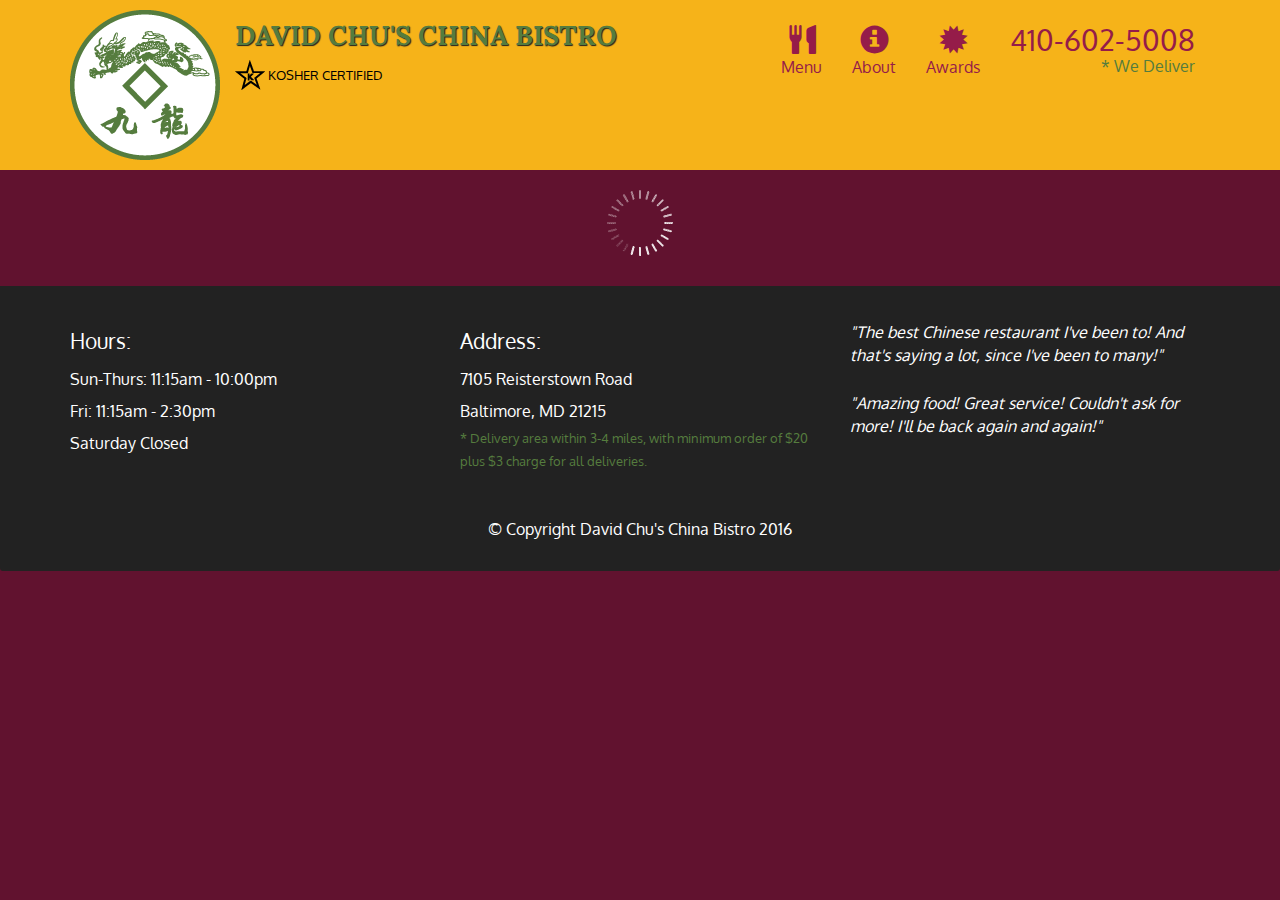
<file: VK_Mod5_Solution/index.html>
<!doctype html>
<html lang="en">
  <head>
    <meta charset="utf-8">
    <meta http-equiv="X-UA-Compatible" content="IE=edge">
    <meta name="viewport" content="width=device-width, initial-scale=1">
    <title>David Chu's China Bistro</title>
    <link rel="stylesheet" href="css/bootstrap.min.css">
    <link rel="stylesheet" href="css/styles.css">
    <link href='https://fonts.googleapis.com/css?family=Oxygen:400,300,700' rel='stylesheet' type='text/css'>
    <link href='https://fonts.googleapis.com/css?family=Lora' rel='stylesheet' type='text/css'>
  </head>
<body>
  <header>
    <nav id="header-nav" class="navbar navbar-default">
      <div class="container">
        <div class="navbar-header">
          <a href="index.html" class="pull-left visible-md visible-lg">
            <div id="logo-img" alt="Logo image"></div>
          </a>

          <div class="navbar-brand">
            <a href="index.html"><h1>David Chu's China Bistro</h1></a>
            <p>
              <img src="images/star-k-logo.png" alt="Kosher certification">
              <span>Kosher Certified</span>
            </p>
          </div>

          <button id="navbarToggle" type="button" class="navbar-toggle collapsed" data-toggle="collapse" data-target="#collapsable-nav" aria-expanded="false">
            <span class="sr-only">Toggle navigation</span>
            <span class="icon-bar"></span>
            <span class="icon-bar"></span>
            <span class="icon-bar"></span>
          </button>
        </div>
        
        <div id="collapsable-nav" class="collapse navbar-collapse">
           <ul id="nav-list" class="nav navbar-nav navbar-right">
            <li id="navHomeButton" class="visible-xs active">
              <a href="index.html">
                <span class="glyphicon glyphicon-home"></span> Home</a>
            </li>
            <li id="navMenuButton">
              <a href="#" onclick="$dc.loadMenuCategories();">
                <span class="glyphicon glyphicon-cutlery"></span><br class="hidden-xs"> Menu</a>
            </li>
            <li>
              <a href="#">
                <span class="glyphicon glyphicon-info-sign"></span><br class="hidden-xs"> About</a>
            </li>
            <li>
              <a href="#">
                <span class="glyphicon glyphicon-certificate"></span><br class="hidden-xs"> Awards</a>
            </li>
            <li id="phone" class="hidden-xs">
              <a href="tel:410-602-5008">
                <span>410-602-5008</span></a><div>* We Deliver</div>
            </li>
          </ul><!-- #nav-list -->
        </div><!-- .collapse .navbar-collapse -->
      </div><!-- .container -->
    </nav><!-- #header-nav -->
  </header>

  <div id="call-btn" class="visible-xs">
    <a class="btn" href="tel:410-602-5008">
    <span class="glyphicon glyphicon-earphone"></span>
    410-602-5008
    </a>
  </div>
  <div id="xs-deliver" class="text-center visible-xs">* We Deliver</div>

  <div id="main-content" class="container"></div>

  <footer class="panel-footer">
    <div class="container">
      <div class="row">
        <section id="hours" class="col-sm-4">
          <span>Hours:</span><br>
          Sun-Thurs: 11:15am - 10:00pm<br>
          Fri: 11:15am - 2:30pm<br>
          Saturday Closed
          <hr class="visible-xs">
        </section>
        <section id="address" class="col-sm-4">
          <span>Address:</span><br>
          7105 Reisterstown Road<br>
          Baltimore, MD 21215
          <p>* Delivery area within 3-4 miles, with minimum order of $20 plus $3 charge for all deliveries.</p>
          <hr class="visible-xs">
        </section>
        <section id="testimonials" class="col-sm-4">
          <p>"The best Chinese restaurant I've been to! And that's saying a lot, since I've been to many!"</p>
          <p>"Amazing food! Great service! Couldn't ask for more! I'll be back again and again!"</p>
        </section>
      </div>
      <div class="text-center">&copy; Copyright David Chu's China Bistro 2016</div>
    </div>
  </footer>

  <!-- jQuery (Bootstrap JS plugins depend on it) -->
  <script src="js/jquery-2.1.4.min.js"></script>
  <script src="js/bootstrap.min.js"></script>
  <script src="js/ajax-utils.js"></script>
  <script src="js/script.js"></script>
</body>
</html>
</file>
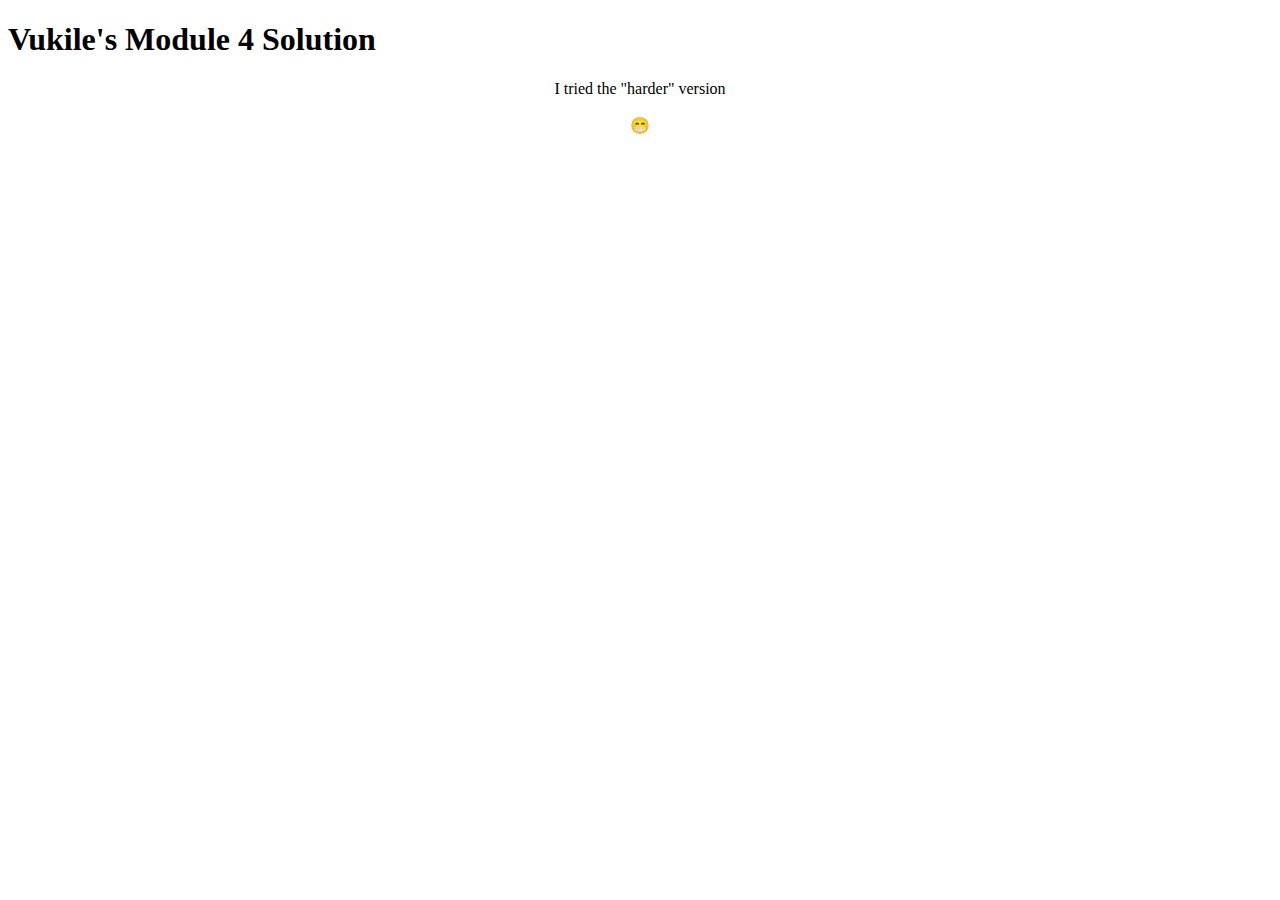
<file: VK_Mod4_Solution/harder/index.html>
<!DOCTYPE html>
<html>
<head>
  <meta charset="utf-8">
  <title>Vukile's Module 4 Solution</title>
  <script>
    var names = [];
  </script>
  <script src="SpeakHello.js"></script>
  <script src="SpeakGoodBye.js"></script>
  <script src="script.js"></script>
</head>
<body>
  <h1>Vukile's Module 4 Solution</h1>
  <center>I tried the "harder" version</center></br> <center> &#x1F601</center>
</body>
</html>
</file>
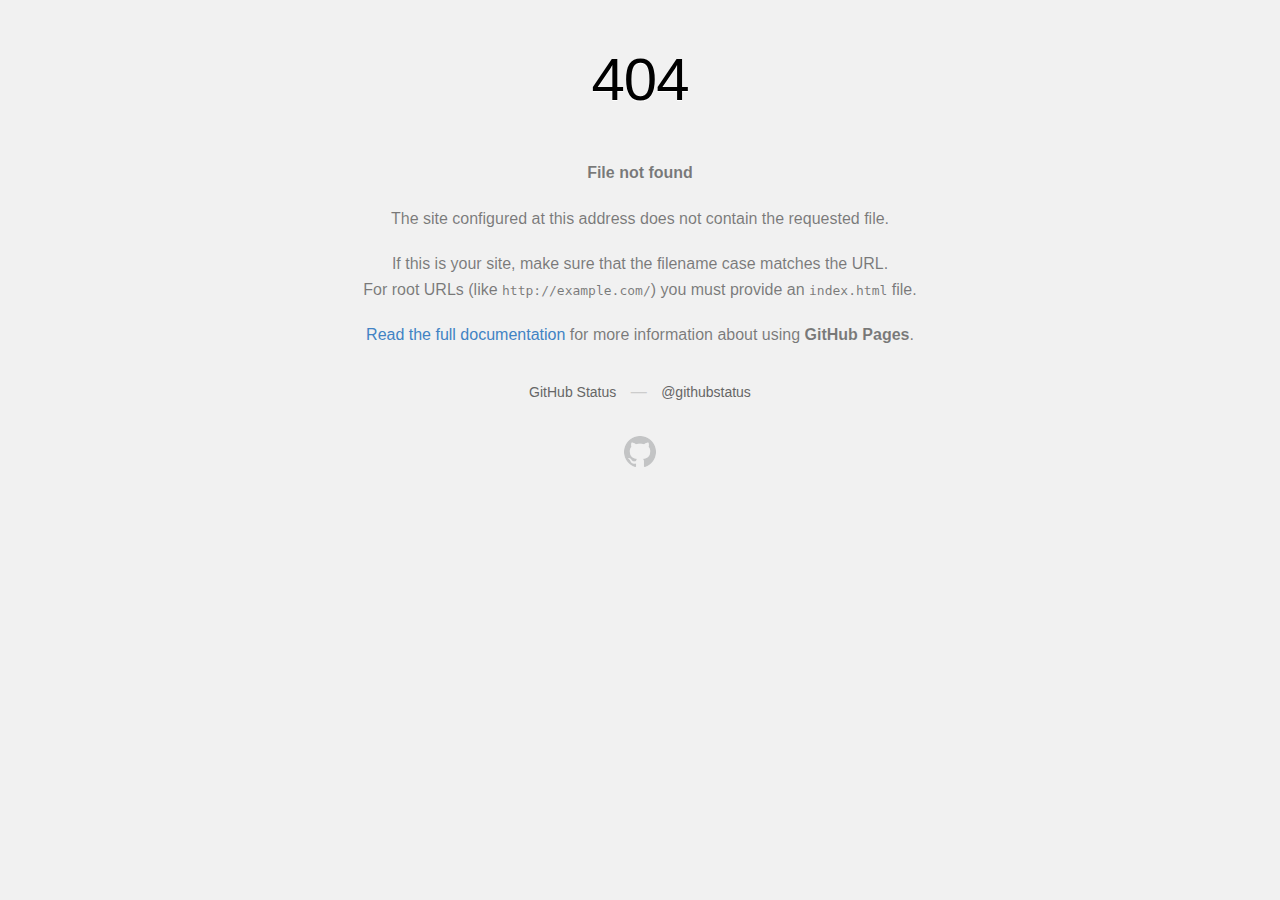
<file: VK_Mod5_Solution/snippets/categories-title-snippet.html>
<!DOCTYPE html>
<html>
  <head>
    <meta http-equiv="Content-type" content="text/html; charset=utf-8">
    <meta http-equiv="Content-Security-Policy" content="default-src 'none'; style-src 'unsafe-inline'; img-src data:; connect-src 'self'">
    <title>Page not found &middot; GitHub Pages</title>
    <style type="text/css" media="screen">
      body {
        background-color: #f1f1f1;
        margin: 0;
        font-family: "Helvetica Neue", Helvetica, Arial, sans-serif;
      }

      .container { margin: 50px auto 40px auto; width: 600px; text-align: center; }

      a { color: #4183c4; text-decoration: none; }
      a:hover { text-decoration: underline; }

      h1 { width: 800px; position:relative; left: -100px; letter-spacing: -1px; line-height: 60px; font-size: 60px; font-weight: 100; margin: 0px 0 50px 0; text-shadow: 0 1px 0 #fff; }
      p { color: rgba(0, 0, 0, 0.5); margin: 20px 0; line-height: 1.6; }

      ul { list-style: none; margin: 25px 0; padding: 0; }
      li { display: table-cell; font-weight: bold; width: 1%; }

      .logo { display: inline-block; margin-top: 35px; }
      .logo-img-2x { display: none; }
      @media
      only screen and (-webkit-min-device-pixel-ratio: 2),
      only screen and (   min--moz-device-pixel-ratio: 2),
      only screen and (     -o-min-device-pixel-ratio: 2/1),
      only screen and (        min-device-pixel-ratio: 2),
      only screen and (                min-resolution: 192dpi),
      only screen and (                min-resolution: 2dppx) {
        .logo-img-1x { display: none; }
        .logo-img-2x { display: inline-block; }
      }

      #suggestions {
        margin-top: 35px;
        color: #ccc;
      }
      #suggestions a {
        color: #666666;
        font-weight: 200;
        font-size: 14px;
        margin: 0 10px;
      }

    </style>
  </head>
  <body>

    <div class="container">

      <h1>404</h1>
      <p><strong>File not found</strong></p>

      <p>
        The site configured at this address does not
        contain the requested file.
      </p>

      <p>
        If this is your site, make sure that the filename case matches the URL.<br>
        For root URLs (like <code>http://example.com/</code>) you must provide an
        <code>index.html</code> file.
      </p>

      <p>
        <a href="https://help.github.com/pages/">Read the full documentation</a>
        for more information about using <strong>GitHub Pages</strong>.
      </p>

      <div id="suggestions">
        <a href="https://githubstatus.com">GitHub Status</a> &mdash;
        <a href="https://twitter.com/githubstatus">@githubstatus</a>
      </div>

      <a href="/" class="logo logo-img-1x">
        <img width="32" height="32" title="" alt="" src="[data-uri]">
      </a>

      <a href="/" class="logo logo-img-2x">
        <img width="32" height="32" title="" alt="" src="[data-uri]">
      </a>
    </div>
  </body>
</html>
</file>
<file: VK_Mod5_Solution/css/styles.css>
body {
  font-size: 16px;
  color: #fff;
  background-color: #61122f;
  font-family: 'Oxygen', sans-serif;
}

/** HEADER **/
#header-nav {
  background-color: #f6b319;
  border-radius: 0;
  border: 0;
}

#logo-img {
  background: url('../images/restaurant-logo_large.png') no-repeat;
  width: 150px;
  height: 150px;
  margin: 10px 15px 10px 0;
}

.navbar-brand {
  padding-top: 25px;
}
.navbar-brand h1 { /* Restaurant name */
  font-family: 'Lora', serif;
  color: #557c3e;
  font-size: 1.5em;
  text-transform: uppercase;
  font-weight: bold;
  text-shadow: 1px 1px 1px #222;
  margin-top: 0;
  margin-bottom: 0;
  line-height: .75;
}
.navbar-brand a:hover, .navbar-brand a:focus {
  text-decoration: none;
}
.navbar-brand p { /* Kosher cert */
  color: #000;
  text-transform: uppercase;
  font-size: .7em;
  margin-top: 15px;
}
.navbar-brand p span { /* Star-K */
  vertical-align: middle;
}

#nav-list {
  margin-top: 10px;
}
#nav-list a {
  color: #951C49;
  text-align: center;
}
#nav-list a:hover {
  background: #E7E7E7;
}
#nav-list a span {
  font-size: 1.8em;
}

#phone {
  margin-top: 5px;
}
#phone a { /* Phone number */
  text-align: right;
  padding-bottom: 0;
}
#phone div { /* We Deliver */
  color: #557c3e;
  text-align: right;
  padding-right: 15px;
}

.navbar-header button.navbar-toggle, .navbar-header .icon-bar {
  border: 1px solid #61122f;
}
.navbar-header button.navbar-toggle {
  clear: both;
  margin-top: -30px;
}
/* END HEADER */

/* FOOTER */
.panel-footer {
  margin-top: 30px;
  padding-top: 35px;
  padding-bottom: 30px;
  background-color: #222;
  border-top: 0;
}
.panel-footer div.row {
  margin-bottom: 35px;
}
#hours, #address {
  line-height: 2;
}
#hours > span, #address > span {
  font-size: 1.3em;
}
#address p {
  color: #557c3e;
  font-size: .8em;
  line-height: 1.8;
}
#testimonials {
  font-style: italic;
}
#testimonials p:nth-child(2) {
  margin-top: 25px;
}
/* END FOOTER */



/* HOME PAGE */
.container .jumbotron {
  box-shadow: 0 0 50px #3F0C1F;
  border: 2px solid #3F0C1F;
}

#menu-tile, #specials-tile, #map-tile {
  height: 250px;
  width: 100%;
  margin-bottom: 15px;
  position: relative;
  border: 2px solid #3F0C1F;
  overflow: hidden;
}
#menu-tile:hover, #specials-tile:hover, #map-tile:hover {
  box-shadow: 0 1px 5px 1px #cccccc;
}
#menu-tile {
  background: url('../images/menu-tile.jpg') no-repeat;
  background-position: center;
}
#specials-tile {
  background: url('../images/specials-tile.jpg') no-repeat;
  background-position: center;
}
#menu-tile span, #specials-tile span, #map-tile span {
  position: absolute;
  bottom: 0;
  right: 0;
  width: 100%;
  text-align: center;
  font-size: 1.6em;
  text-transform: uppercase;
  background-color: #000;
  color: #fff;
  opacity: .8;
}
/* END HOME PAGE */

/* MENU CATEGORIES PAGE */
.category-tile { 
  position: relative;
  border: 2px solid #3F0C1F;
  overflow: hidden;
  width: 200px;
  height: 200px;
  margin: 0 auto 15px;
}
.category-tile span {
  position: absolute;
  bottom: 0;
  right: 0;
  width: 100%;
  text-align: center;
  font-size: 1.2em;
  text-transform: uppercase;
  background-color: #000;
  color: #fff;
  opacity: .8;
}
.category-tile:hover {
  box-shadow: 0 1px 5px 1px #cccccc;
}

#menu-categories-title + div {
  margin-bottom: 50px;
}
/* END MENU CATEGORIES PAGE */

/* SINGLE CATEGORY PAGE */
.menu-item-tile {
  margin-bottom: 25px;
}
.menu-item-tile hr {
  width: 80%;
}
.menu-item-tile .menu-item-price {
  font-size: 1.1em;
  text-align: right;
  margin-top: -15px;
  margin-right: -15px;
}
.menu-item-tile .menu-item-price span {
  font-size: .6em;
}
.menu-item-photo {
  position: relative;
  border: 2px solid #3F0C1F; 
  overflow: hidden;
  padding: 0;
  margin-right: -15px;
  margin-left: auto;
  margin-bottom: 20px;
  max-width: 250px;
}
.menu-item-photo div {
  position: absolute;
  bottom: 0;
  right: 0;
  width: 80px;
  background-color: #557c3e;
  text-align: center;
}
.menu-item-description {
  padding-right: 30px;
}
h3.menu-item-title {
  margin: 0 0 10px;
}
.menu-item-details {
  font-size: .9em;
  font-style: italic;
}
/* END SINGLE CATEGORY PAGE */


/********** Large devices only **********/
@media (min-width: 1200px) {
  .container .jumbotron {
    background: url('../images/jumbotron_1200.jpg') no-repeat;
    height: 675px;
  }
}

/********** Medium devices only **********/
@media (min-width: 992px) and (max-width: 1199px) {
  /* Header */
  #logo-img {
    background: url('../images/restaurant-logo_medium.png') no-repeat;
    width: 100px;
    height: 100px;
    margin: 5px 5px 5px 0;
  }
  /* End Header */

  /* Home Page */
  .container .jumbotron {
    background: url('../images/jumbotron_992.jpg') no-repeat;
    height: 558px;
  }
  /* End Home Page */
}

/********** Small devices only **********/
@media (min-width: 768px) and (max-width: 991px) {
  /* Home Page */
  .container .jumbotron {
    background: url('../images/jumbotron_768.jpg') no-repeat;
    height: 432px;
  }
  /* End Home Page */
}

/********** Extra small devices only **********/
@media (max-width: 767px) {
  /* Header */
  .navbar-brand {
    padding-top: 10px;
    height: 80px;
  }
  .navbar-brand h1 { /* Restaurant name */
    padding-top: 10px;
    font-size: 5vw; /* 1vw = 1% of viewport width */
  }
  .navbar-brand p { /* Kosher cert */
    font-size: .6em;
    margin-top: 12px;
  }
  .navbar-brand p img { /* Star-K */
    height: 20px;
  }

  #collapsable-nav a { /* Collapsed nav menu text */
    font-size: 1.2em;
  }
  #collapsable-nav a span { /* Collapsed nav menu glyph */
    font-size: 1em;
    margin-right: 5px;
  }

  #call-btn > a {
    font-size: 1.5em;
    display: block;
    margin: 0 20px;
    padding: 10px;
    border: 2px solid #fff;
    background-color: #f6b319;
    color: #951c49;
  }
  #xs-deliver {
    margin-top: 5px;
    font-size: .7em;
    letter-spacing: .1em;
    text-transform: uppercase;
  }
  /* End Header */

  /* Footer */
  .panel-footer section {
    margin-bottom: 30px;
    text-align: center;
  }
  .panel-footer section:nth-child(3) {
    margin-bottom: 0; /* margin already exists on the whole row */
  }
  .panel-footer section hr {
    width: 50%;
  }
  /* End Footer */

  /* Home Page */
  .container .jumbotron {
    margin-top: 30px;
    padding: 0;
  }
  #menu-tile, #specials-tile {
    width: 360px;
    margin: 0 auto 15px;
  }

  .menu-item-photo {
    margin-right: auto;
  }
  .menu-item-tile .menu-item-price {
    text-align: center;
  }
  .menu-item-description {
    text-align: center;;
  }
}


/********** Super extra small devices Only :-) (e.g., iPhone 4) **********/
@media (max-width: 479px) {
  /* Header */
  .navbar-brand h1 { /* Restaurant name */
    padding-top: 5px;
    font-size: 6vw;
  }
  /* End Header */
  
  /* Home page */
  #menu-tile, #specials-tile {
    width: 280px;
    margin: 0 auto 15px;
  }

  .col-xxs-12 {
    position: relative;
    min-height: 1px;
    padding-right: 15px;
    padding-left: 15px;
    float: left;
    width: 100%;
  }
}
</file>
